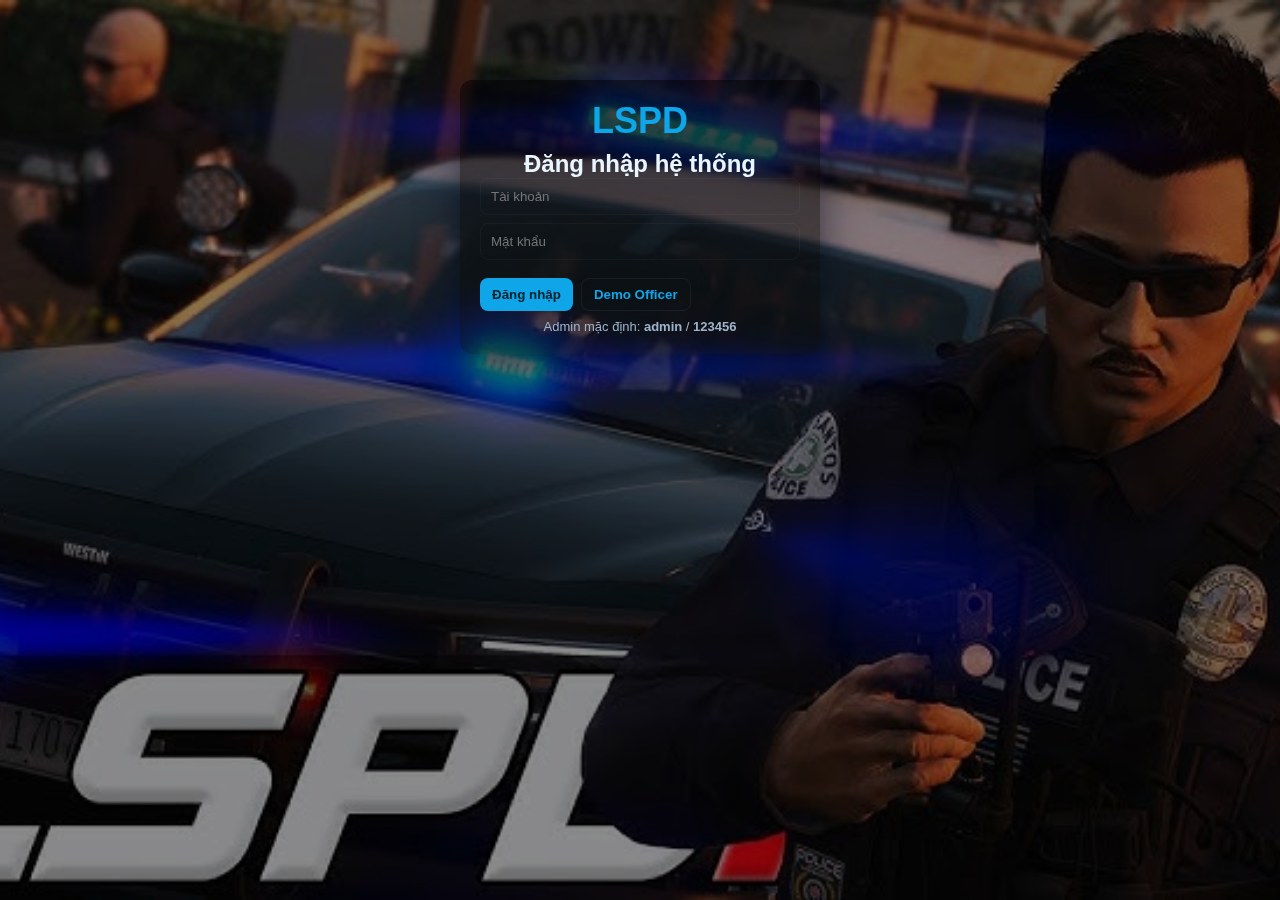
<file: index.html>
<!doctype html>
<html lang="vi">
<head>
  <meta charset="utf-8">
  <meta name="viewport" content="width=device-width,initial-scale=1">
  <title>LSPL - Login</title>
  <link rel="stylesheet" href="style.css">
</head>
<body>
  <div class="bg"></div>
  <div class="center-card">
    <div class="logo">LSPD</div>
    <h2>Đăng nhập hệ thống</h2>
    <form id="loginForm" class="form">
      <input id="username" placeholder="Tài khoản" required>
      <input id="password" placeholder="Mật khẩu" type="password" required>
      <div style="display:flex;gap:8px;margin-top:10px;">
        <button class="btn" type="submit">Đăng nhập</button>
        <button id="demoOfficer" type="button" class="btn alt">Demo Officer</button>
      </div>
      <p class="hint">Admin mặc định: <strong>admin</strong> / <strong>123456</strong></p>
    </form>
  </div>
<script src="script.js"></script>
</body>
</html>
</file>
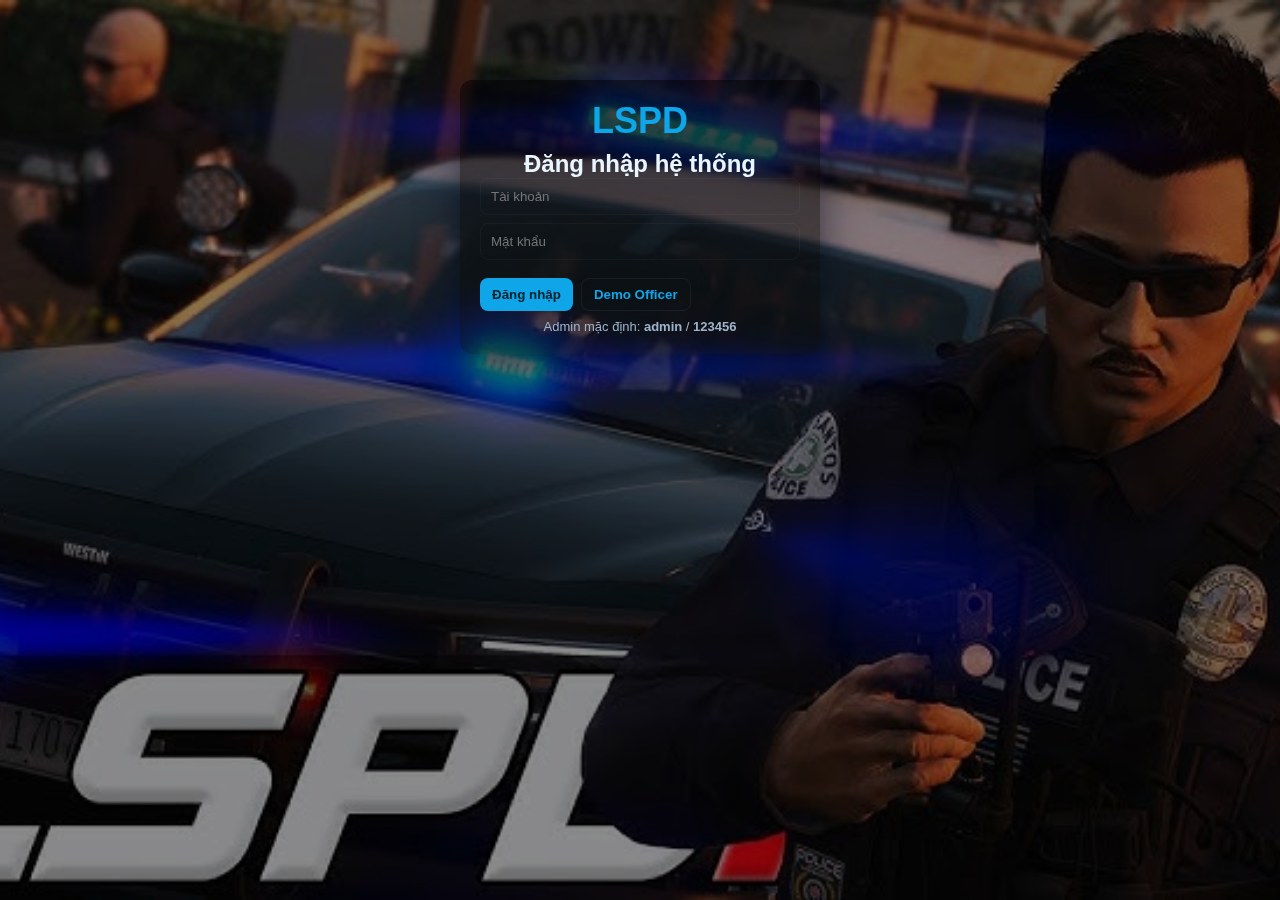
<file: duty.html>
<!doctype html>
<html lang="vi">
<head><meta charset="utf-8"><meta name="viewport" content="width=device-width,initial-scale=1"><title>LSPL - Duty</title><link rel="stylesheet" href="style.css"></head>
<body>
  <div class="bg"></div>
  <aside class="sidebar">
    <div class="logo">LSPD</div>
    <nav>
      <a href="dashboard.html">🏠 Trang chính</a>
      <a href="manage.html" id="link-manage-3">👤 Quản lý nhân sự</a>
      <a href="duty.html" class="active">⏳ On/Off Duty</a>
      <a href="report.html">📊 Report</a>
      <a href="#" id="link-import-3">⚙️ Import/Export</a>
    </nav>
    <div class="side-footer">
      <div id="who3"></div>
      <button id="logout3">Logout</button>
    </div>
  </aside>

  <main class="main">
    <header class="top"><h1>On / Off Duty</h1></header>
    <section class="content">
      <div class="panel">
        <h3>Chấm công</h3>
        <div style="display:flex;gap:8px;align-items:center;">
          <select id="selUser"></select>
          <button id="btnOn" class="btn">On-duty</button>
          <button id="btnOff" class="btn alt">Off-duty</button>
        </div>
      </div>
      <div class="panel">
        <h3>Lọc lịch sử</h3>
        <div style="display:flex;gap:8px;align-items:center;margin-bottom:8px;">
          <select id="filterUser"><option value="">Tất cả</option></select>
          <input id="fromDate" type="date">
          <input id="toDate" type="date">
          <button id="applyFilter" class="btn">Lọc</button>
          <button id="resetFilter" class="btn alt">Reset</button>
        </div>
        <table id="dutyTbl"><thead><tr><th>#</th><th>Người</th><th>Hành động</th><th>Thời gian</th></tr></thead><tbody></tbody></table>
        <div style="margin-top:8px;display:flex;gap:8px;"><button id="expDutyJson" class="btn">Export JSON</button><button id="expDutyXlsx" class="btn">Export XLSX</button><button id="clearDuty" class="btn alt">Clear</button></div>
      </div>
    </section>
  </main>

<script src="script.js"></script>
</body>
</html>
</file>
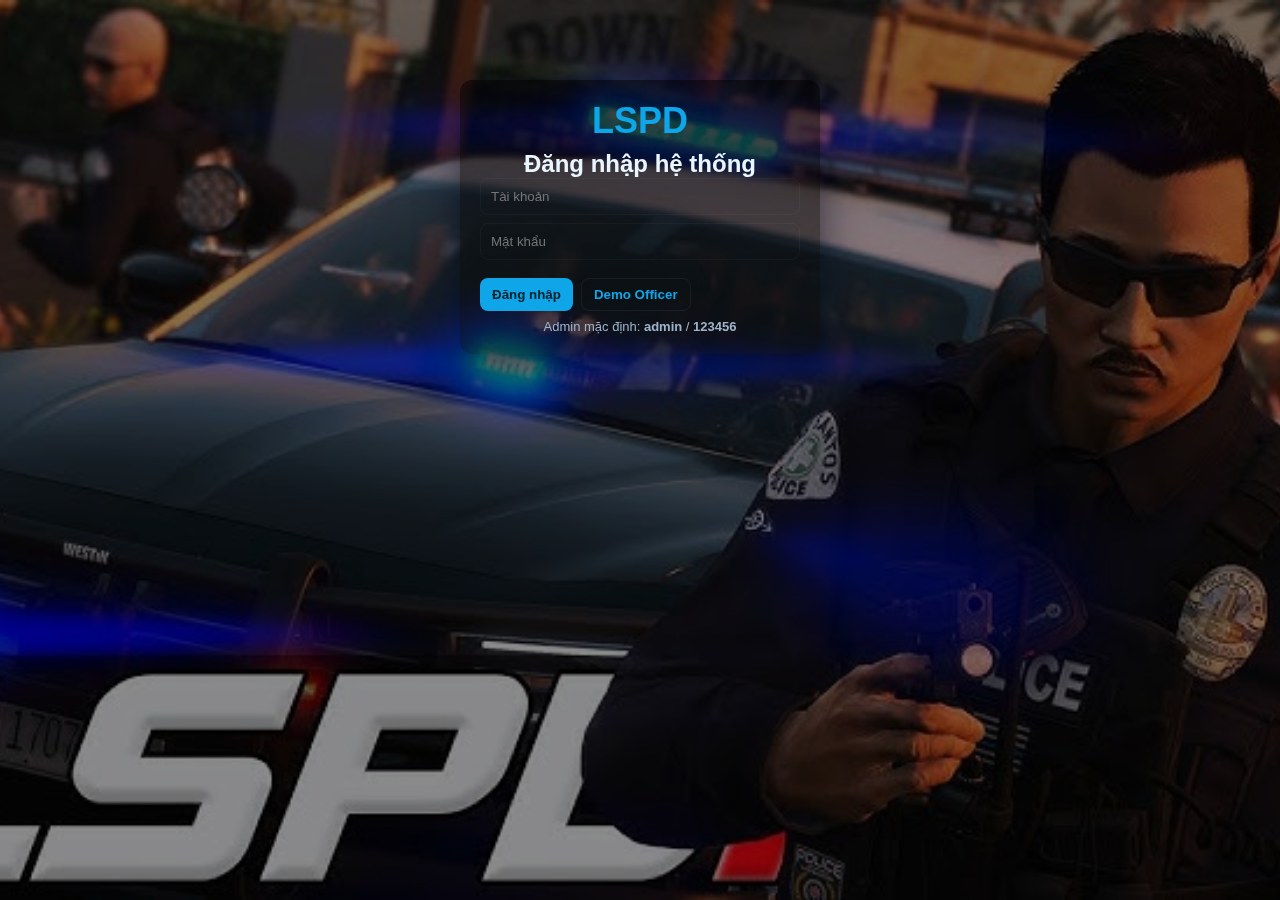
<file: manage.html>
<!doctype html>
<html lang="vi">
<head><meta charset="utf-8"><meta name="viewport" content="width=device-width,initial-scale=1"><title>LSPL - Manage</title><link rel="stylesheet" href="style.css"></head>
<body>
  <div class="bg"></div>
  <aside class="sidebar">
    <div class="logo">LSPD</div>
    <nav>
      <a href="dashboard.html">🏠 Trang chính</a>
      <a href="manage.html" class="active">👤 Quản lý nhân sự</a>
      <a href="duty.html">⏳ On/Off Duty</a>
      <a href="report.html">📊 Report</a>
      <a href="#" id="link-import-2">⚙️ Import/Export</a>
    </nav>
    <div class="side-footer">
      <div id="who2"></div>
      <button id="logout2">Logout</button>
    </div>
  </aside>

  <main class="main">
    <header class="top"><h1>Quản lý nhân sự</h1></header>
    <section class="content">
      <div class="panel">
        <h3>Thêm nhân sự</h3>
        <form id="addUserForm">
          <input id="u_name" placeholder="Họ và tên" required>
          <input id="u_username" placeholder="Tài khoản" required>
          <input id="u_password" placeholder="Mật khẩu" required>
          <select id="u_role"><option>Officer</option><option>Admin</option></select>
          <label>Ảnh đại diện (tùy chọn)</label>
          <input id="u_avatar" type="file" accept="image/*">
          <div style="display:flex;gap:8px;"><button class="btn" type="submit">Thêm</button><button id="clearUsers" type="button" class="btn alt">Xóa tất cả</button></div>
        </form>
      </div>

      <div class="panel">
        <h3>Danh sách</h3>
        <div style="display:flex;gap:8px;margin-bottom:8px;">
          <input id="searchName" placeholder="Tìm theo tên...">
          <select id="filterRole"><option value="">Tất cả vai trò</option><option>Admin</option><option>Officer</option></select>
        </div>
        <table id="usersTbl"><thead><tr><th>#</th><th>Avatar</th><th>Họ tên</th><th>Vai trò</th><th>Username</th><th>Hành động</th></tr></thead><tbody></tbody></table>
      </div>
    </section>
  </main>

<script src="script.js"></script>
</body>
</html>
</file>
<file: style.css>
/* Base reset */
*{box-sizing:border-box;margin:0;padding:0;font-family:Inter,Segoe UI,Roboto,Arial;}
:root{--accent:#0ea5e9;--bg:#07101a;--card:rgba(6,8,10,0.7);--glass:rgba(255,255,255,0.03);--muted:#9fb4c9;}
.bg{position:fixed;inset:0;background:url('background.jpg') center/cover no-repeat;filter:brightness(0.55);z-index:0;}
.sidebar{position:fixed;left:12px;top:12px;bottom:12px;width:220px;background:linear-gradient(180deg, rgba(8,10,12,0.6), rgba(6,8,10,0.45));border-radius:12px;padding:16px;z-index:2;color:#e6f6ff;display:flex;flex-direction:column;justify-content:space-between;backdrop-filter:blur(6px);}
.logo{font-weight:800;font-size:22px;color:var(--accent);margin-bottom:12px;}
.sidebar nav a{display:block;padding:8px;margin-bottom:6px;border-radius:8px;color:inherit;text-decoration:none;}
.sidebar nav a.active, .sidebar nav a:hover{background:rgba(255,255,255,0.03);transform:translateX(6px);transition:0.18s;}
.side-footer{font-size:13px;display:flex;flex-direction:column;gap:8px;}
.main{margin-left:260px;padding:20px;min-height:100vh;z-index:1;position:relative;color:#eaf6ff;}
.top{display:flex;justify-content:space-between;align-items:center;margin-bottom:12px;}
.cards{display:grid;grid-template-columns:repeat(auto-fill,minmax(220px,1fr));gap:12px;}
.card{background:var(--card);padding:14px;border-radius:10px;box-shadow:0 8px 30px rgba(2,6,23,0.6);}
.content{display:grid;gap:12px;}
.panel{background:var(--card);padding:12px;border-radius:8px;}
.center-card{position:relative;z-index:2;width:360px;margin:80px auto;padding:20px;border-radius:12px;text-align:center;background:linear-gradient(180deg, rgba(0,0,0,0.55), rgba(10,10,10,0.45));box-shadow:0 14px 40px rgba(2,6,23,0.6);color:#eaf6ff;}
.center-card .logo{font-size:36px;margin-bottom:8px;}
input, select{width:100%;padding:10px;border-radius:8px;border:1px solid rgba(255,255,255,0.04);background:transparent;color:#eaf6ff;margin-bottom:8px;}
.btn{background:var(--accent);color:#042029;padding:8px 12px;border:none;border-radius:8px;cursor:pointer;font-weight:700;}
.btn.alt{background:transparent;color:var(--accent);border:1px solid rgba(255,255,255,0.06);}
table{width:100%;border-collapse:collapse;color:#eaf6ff;}
table thead th{padding:8px;text-align:left;font-size:13px;background:rgba(255,255,255,0.02);}
table tbody td{padding:8px;border-top:1px solid rgba(255,255,255,0.03);font-size:14px;}
.avatar{width:40px;height:40px;border-radius:50%;object-fit:cover;border:2px solid rgba(255,255,255,0.06);}
.hint{font-size:13px;color:var(--muted);margin-top:8px;}
.side-footer button{background:transparent;border:1px solid rgba(255,255,255,0.06);padding:8px;border-radius:8px;color:#eaf6ff;cursor:pointer;}
@media (max-width:900px){ .sidebar{position:relative;width:auto;display:flex;flex-direction:row;gap:8px;padding:8px;border-radius:8px;} .main{margin-left:0;padding:12px;} .center-card{margin:40px 12px;} }
</file>
